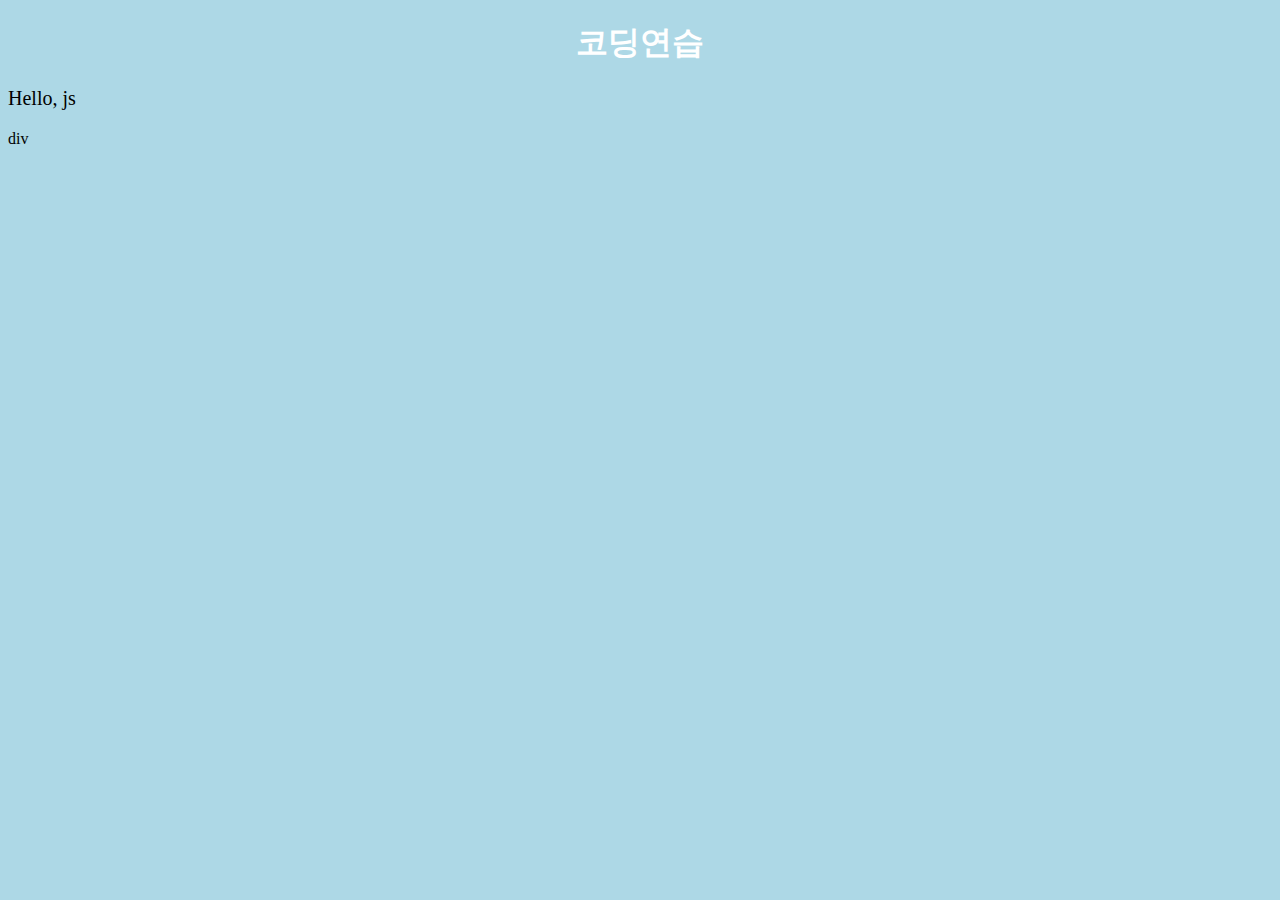
<file: index.html>
<!DOCTYPE html>
<html lang="ko">
	<head>
		<meta charset="utf-8">	
		<meta name="viewport" content="width=device-width, initial-scale=1.0">
		<link rel="stylesheet" href ="cs-style.css">
	</head>
		<body>
			<h1>코딩연습</h1>
			<p id='main'>여기에 내용</p>
			<div>div</div>
			<script src="index.js" charset="UTF-8"></script>
		</body>
</html>
</file>
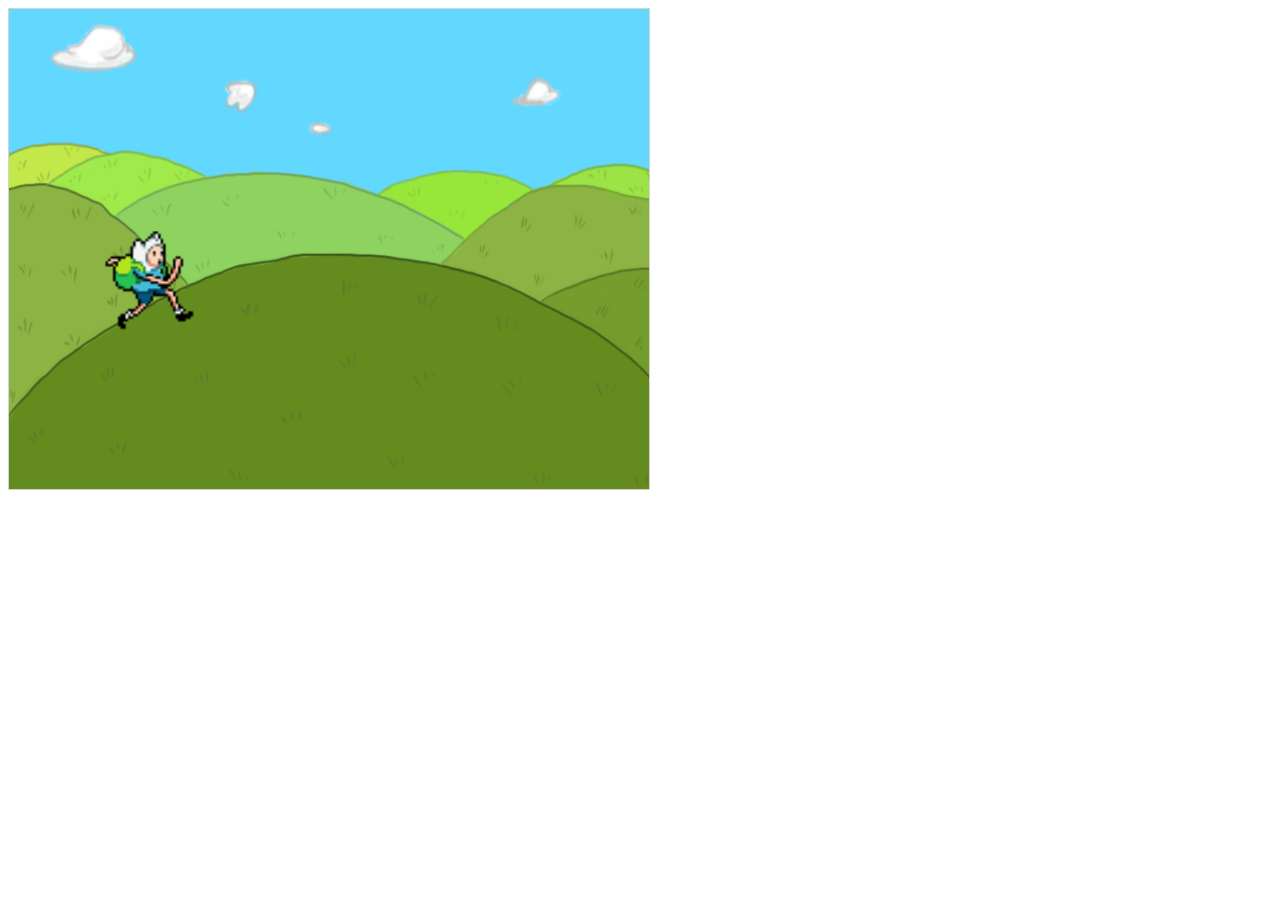
<file: Atlas/index.html>
<!DOCTYPE html>
<html lang="ko">
<head>
<style>
canvas {
    border:1px solid #d3d3d3;
    background-color: #f1f1f1;
}
</style>
</head>
<body>
<canvas id="canvas" width="640" height="480"></canvas>
<script src="atlas.js"> </script>
</html>
</file>
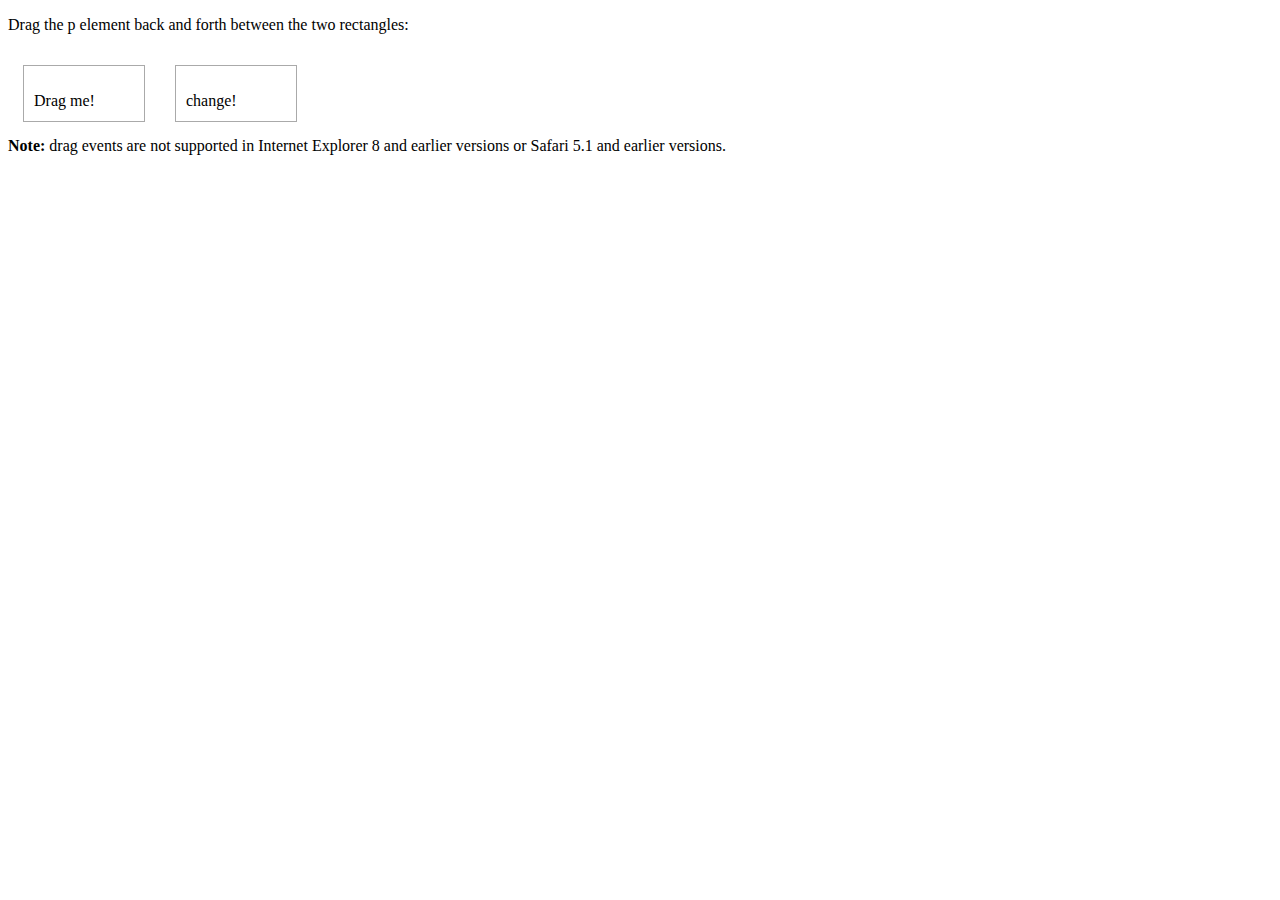
<file: day25/index.html>
<!DOCTYPE HTML>
<html>
<head>
<style>
.droptarget {
    float: left; 
    width: 100px; 
    height: 35px;
    margin: 15px;
    padding: 10px;
    border: 1px solid #aaaaaa;
}
</style>
</head>
<body>

<p>Drag the p element back and forth between the two rectangles:</p>

<div class="droptarget">
  <p draggable="true" id="dragtarget1">Drag me!</p>
</div>

<div class="droptarget">
    <p draggable="true" id="dragtarget2">change!</p>
</div>

<p style="clear:both;"><strong>Note:</strong> drag events are not supported in Internet Explorer 8 and earlier versions or Safari 5.1 and earlier versions.</p>

<p id="demo"></p>

<script>
/* Events fired on the drag target */

document.addEventListener("dragstart", function(event) {
    // The dataTransfer.setData() method sets the data type and the value of the dragged data
    //dataTransfer.setData () 메서드는 데이터 유형과 드래그 된 데이터의 값을 설정합니다.
    event.dataTransfer.setData("Text", event.target.id);
    
    // Output some text when starting to drag the p element
    //p 엘리먼트를 드래그하기 시작하면 텍스트를 출력한다.
    document.getElementById("demo").innerHTML = "Started to drag the p element.";
    
    // Change the opacity of the draggable element
    //드래그 할 수있는 요소의 불투명도 변경
    event.target.style.opacity = "0.4";
});

// While dragging the p element, change the color of the output text
//p 요소를 드래그하는 동안 출력 텍스트의 색상을 변경합니다.
document.addEventListener("drag", function(event) {
    document.getElementById("demo").style.color = "red";
});

// Output some text when finished dragging the p element and reset the opacity
//p 요소 드래그가 완료되면 텍스트를 출력하고 불투명도 재설정
document.addEventListener("dragend", function(event) {
    document.getElementById("demo").innerHTML = "Finished dragging the p element.";
    event.target.style.opacity = "1";
});


/* Events fired on the drop target */

// When the draggable p element enters the droptarget, change the DIVS's border style
//드래그 가능한 p 요소가 droptarget에 들어 오면 DIVS의 테두리 스타일을 변경합니다
document.addEventListener("dragenter", function(event) {
    if ( event.target.className == "droptarget" ) {
        event.target.style.border = "3px dotted red";
    }
});

// By default, data/elements cannot be dropped in other elements. To allow a drop, we must prevent the default handling of the element
//기본적으로 데이터 / 요소는 다른 요소에 놓을 수 없습니다. 드롭을 허용하려면 요소의 기본 처리를 방지해야합니다.
document.addEventListener("dragover", function(event) {
    event.preventDefault();
});

// When the draggable p element leaves the droptarget, reset the DIVS's border style
//draggable p 요소가 droptarget을 떠날 때 DIVS의 테두리 스타일을 재설정합니다.
document.addEventListener("dragleave", function(event) {
    if ( event.target.className == "droptarget" ) {
        event.target.style.border = "";
    }
});

/* On drop - Prevent the browser default handling of the data (default is open as link on drop)
   Reset the color of the output text and DIV's border color
   Get the dragged data with the dataTransfer.getData() method
   The dragged data is the id of the dragged element ("drag1")
   Append the dragged element into the drop element

    On drop - 데이터의 브라우저 기본 처리 방지 (기본값은 드롭 다운 링크로 열림) 
    출력 텍스트의 색상 및 DIV 테두리 색상 재설정 
    dataTransfer.getData () 메소드로 드래그 된 데이터 얻기 
    드래그 된 데이터는 다음과 같습니다. 드래그 된 요소의 id ( 'drag1') 
    드래그 된 요소를 drop 요소에 추가합니다.

*/
document.addEventListener("drop", function(event) {
    event.preventDefault();
    if ( event.target.className == "droptarget" ) {
        document.getElementById("demo").style.color = "";
        event.target.style.border = "";
        var data = event.dataTransfer.getData("Text");
        event.target.appendChild(document.getElementById(data));

    }
});
</script>

<!--
<script src="day25.js" charset="UTF-8"></script> 
-->
</body>
</html>
</file>
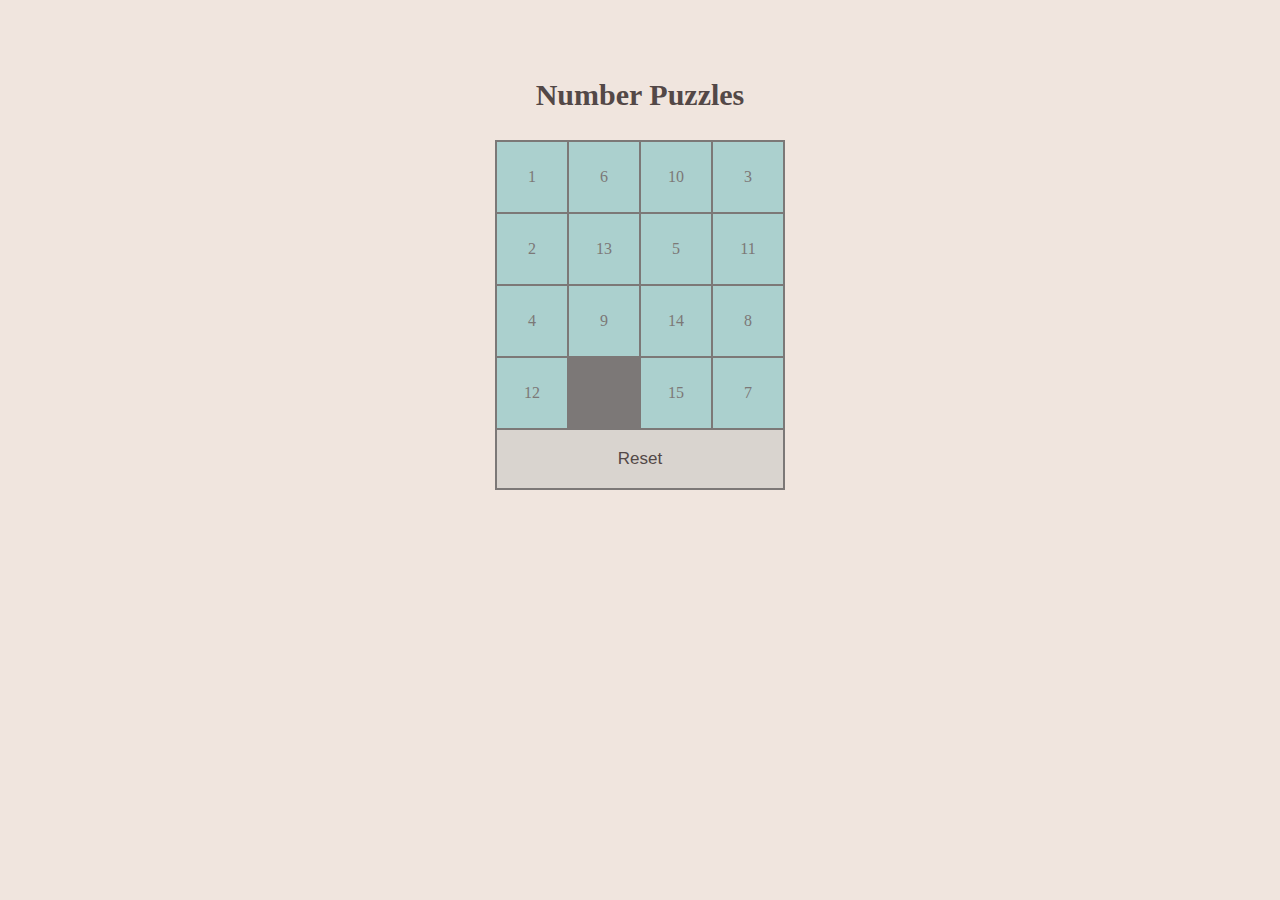
<file: puzzle/index.html>
<!DOCTYPE html>
<html lang="ko">
	<head>
		<meta charset="utf-8">	
		<meta name="viewport" content="width=device-width, initial-scale=1.0">
		<link rel="stylesheet" href ="reset.css">		
		<link rel="stylesheet" href ="puzzle.css">
	</head>
		<body>
			<div id="wrap">
				<h1 id="title">Number Puzzles</h1>
					<div id="puzzle" onclick="numClick(event)">
						<div id="d1" class="span-wrap">
							<span id="n00"></span><span id="n01"></span><span id="n02"></span><span id="n03"></span>
						</div>
						<div id="d2">
							<span id="n10"></span><span id="n11"></span><span id="n12"></span><span id="n13"></span>
						</div>
						<div id="d3">
							<span id="n20"></span><span id="n21"></span><span id="n22"></span><span id="n23"></span>
						</div>	
						<div id="d4">
							<span id="n30"></span><span id="n31"></span><span id="n32"></span><span id="n33"></span>
						</div>								
					</div>
				<div id="footer"><button type="button" id="btn" onclick="reStart()">Reset</button></div>
			</div>
			<script src="puzzle.js" charset="UTF-8"></script>
			<script
  				src="https://code.jquery.com/jquery-3.2.1.min.js"
  				integrity="sha256-hwg4gsxgFZhOsEEamdOYGBf13FyQuiTwlAQgxVSNgt4="
  				crossorigin="anonymous"></script>
		</body>
</html>
</file>
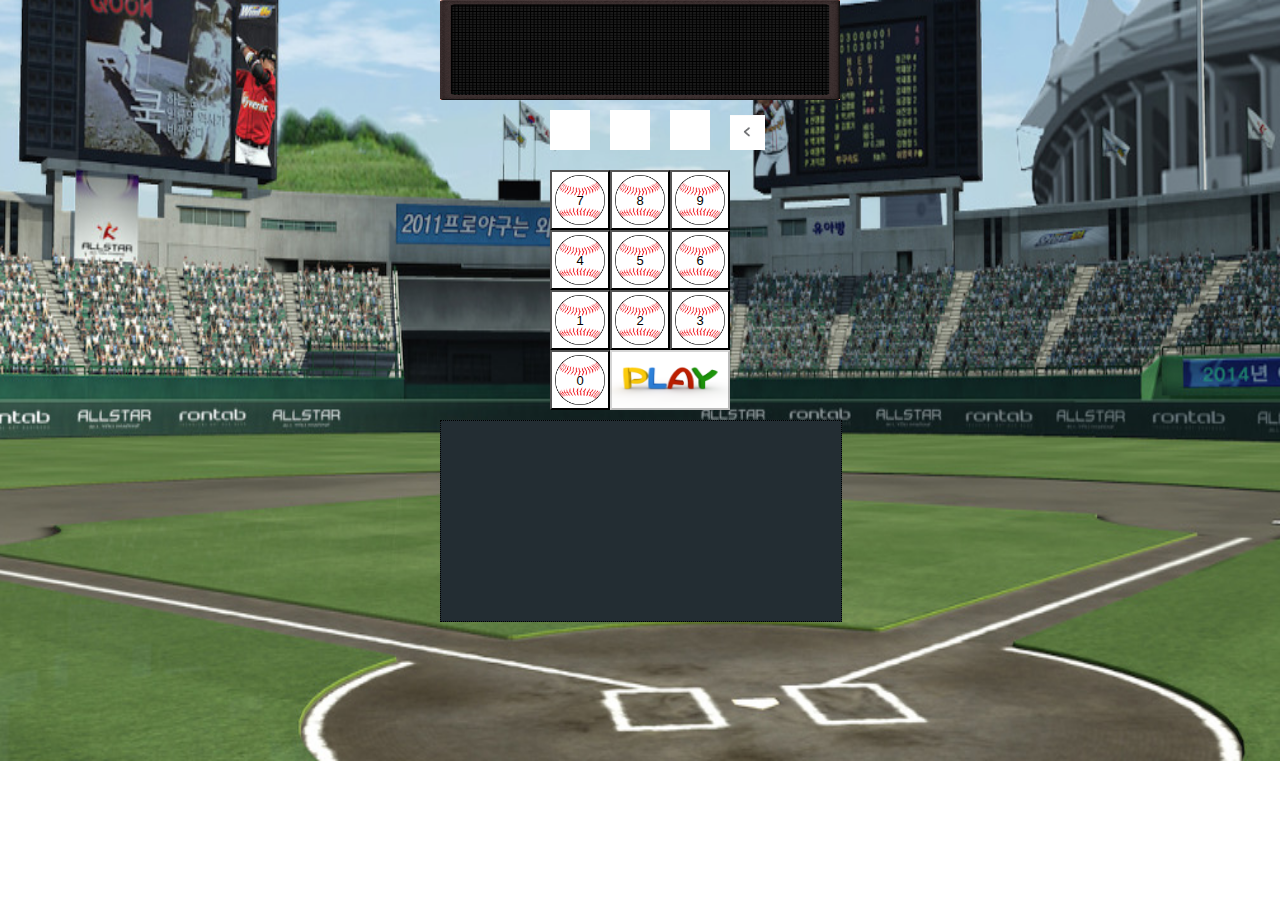
<file: day13/baseballgame.html>
<!DOCTYPE html>
<html lang="ko">
	<head>
		<meta charset="utf-8">	
		<meta name="viewport" content="width=device-width, initial-scale=1.0">
		<link rel="stylesheet" href ="reset.css">
		<link rel="stylesheet" href ="baseballgame.css">
	</head>
		<body>
			<script
  src="https://code.jquery.com/jquery-3.2.1.min.js"
  integrity="sha256-hwg4gsxgFZhOsEEamdOYGBf13FyQuiTwlAQgxVSNgt4="
  crossorigin="anonymous"></script>
  			<div id='wrap'>
  				<div id=header>
  					<h1 id='title'></h1>
  					<p id='output'></p>
  					<ol>
  						<li><p id="input0" value=0 ></p></li>
  						<li><p id="input1" value=1 ></p></li>
  						<li><p id="input2" value=2 ></p></li>
  						<li><button type="button" id="delBtn" onclick="delBtnClick()"></button></li>
  					</ol>
  				</div>
				<div id=center>
					<ul>						
						<li><button type="button" id="btn7" value=7 onclick="myBtnClick(this.value)">7</button></li>
						<li><button type="button" id="btn8" value=8 onclick="myBtnClick(this.value)">8</button></li>
						<li><button type="button" id="btn9" value=9 onclick="myBtnClick(this.value)">9</button></li>
						<li><button type="button" id="btn4" value=4 onclick="myBtnClick(this.value)">4</button></li>
						<li><button type="button" id="btn5" value=5 onclick="myBtnClick(this.value)">5</button></li>
						<li><button type="button" id="btn6" value=6 onclick="myBtnClick(this.value)">6</button></li>
						<li><button type="button" id="btn1" value=1 onclick="myBtnClick(this.value)">1</button></li>
						<li><button type="button" id="btn2" value=2 onclick="myBtnClick(this.value)">2</button></li>
						<li><button type="button" id="btn3" value=3 onclick="myBtnClick(this.value)">3</button></li>
						<li><button type="button" id="btn0" value=0 onclick="myBtnClick(this.value)">0</button></li>
						<li><button type="button" id="startBtn" onclick="startBtnClick()"></button></li>
					</ul>
				</div>
				<div id='footer'>
					<p id='history'></p>
				</div>


  			</div><!--wrap-->
			

			<script src="baseballgame.js" charset="UTF-8"></script>
		</body>
</html>
</file>
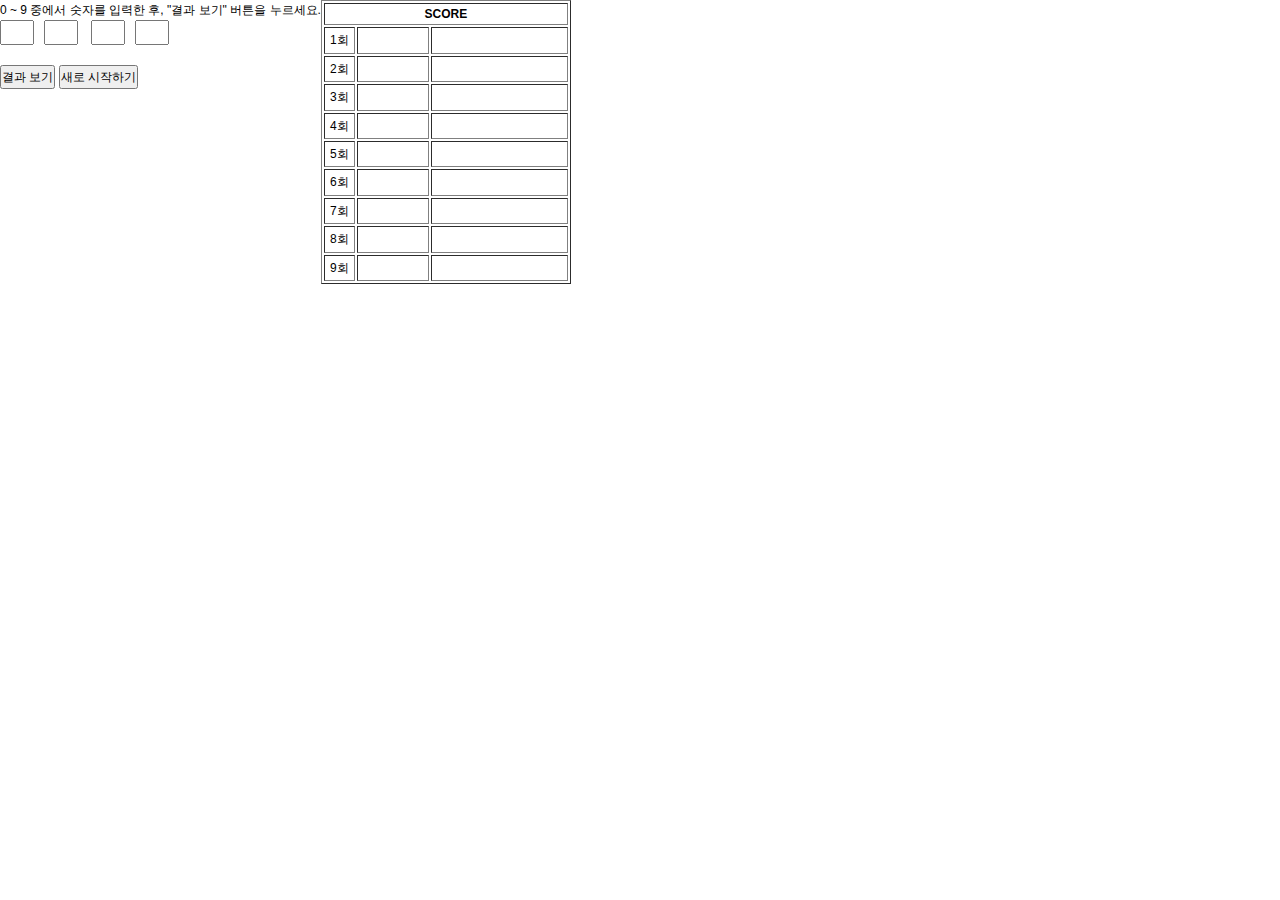
<file: day15/bullsAndCows.html>
<!DOCTYPE html>
<html>
<head>
<meta charset="UTF-8" />
<link rel="stylesheet" href ="bullsAndCows.css">
<title> 숫자 야구 게임 </title>

</head>
<body>
	<div style="float: left;">
	 <p>0 ~ 9 중에서 숫자를 입력한 후, "결과 보기" 버튼을 누르세요. </p>

	 <!-- ──────────────── 입력 부분 ──────────────── --> 
	 <form id="formArea">
		 <input type="text" class="text" /><input type="text" class="text" />
		 <input type="text" class="text" /><input type="text" class="text" />
	 </form>

	 <button onclick="bullsAndCows()"> 결과 보기 </button>
	 <button onclick="reStarting(); deleteText()"> 새로 시작하기 </button>

	 <p id="check_Correct"></p>
</div>

<table style="float: left;width: 250px" border="1">
	 <thead><tr><th colspan="3"> SCORE </th></tr></thead>

	 <!-- ──────────────── 출력 부분 ──────────────── --> 
	 <tbody id="tbodyArea">
		 <tr><td> 1회 </td><td style="width: 60px;">&nbsp;</td><td style="width: 125px;">&nbsp;</td></tr>
		 <tr><td> 2회 </td><td>&nbsp;</td><td>&nbsp;</td></tr>
		 <tr><td> 3회 </td><td>&nbsp;</td><td>&nbsp;</td></tr>
		 <tr><td> 4회 </td><td>&nbsp;</td><td>&nbsp;</td></tr>
		 <tr><td> 5회 </td><td>&nbsp;</td><td>&nbsp;</td></tr>
		 <tr><td> 6회 </td><td>&nbsp;</td><td>&nbsp;</td></tr>
		 <tr><td> 7회 </td><td>&nbsp;</td><td>&nbsp;</td></tr>
		 <tr><td> 8회 </td><td>&nbsp;</td><td>&nbsp;</td></tr>
		 <tr><td> 9회 </td><td>&nbsp;</td><td>&nbsp;</td></tr>
	 </tbody>

</table>

<p style="clear: both"><p>
<script src="bullsAndCows.js" charset="UTF-8"></script>
</body>
</html>
</file>
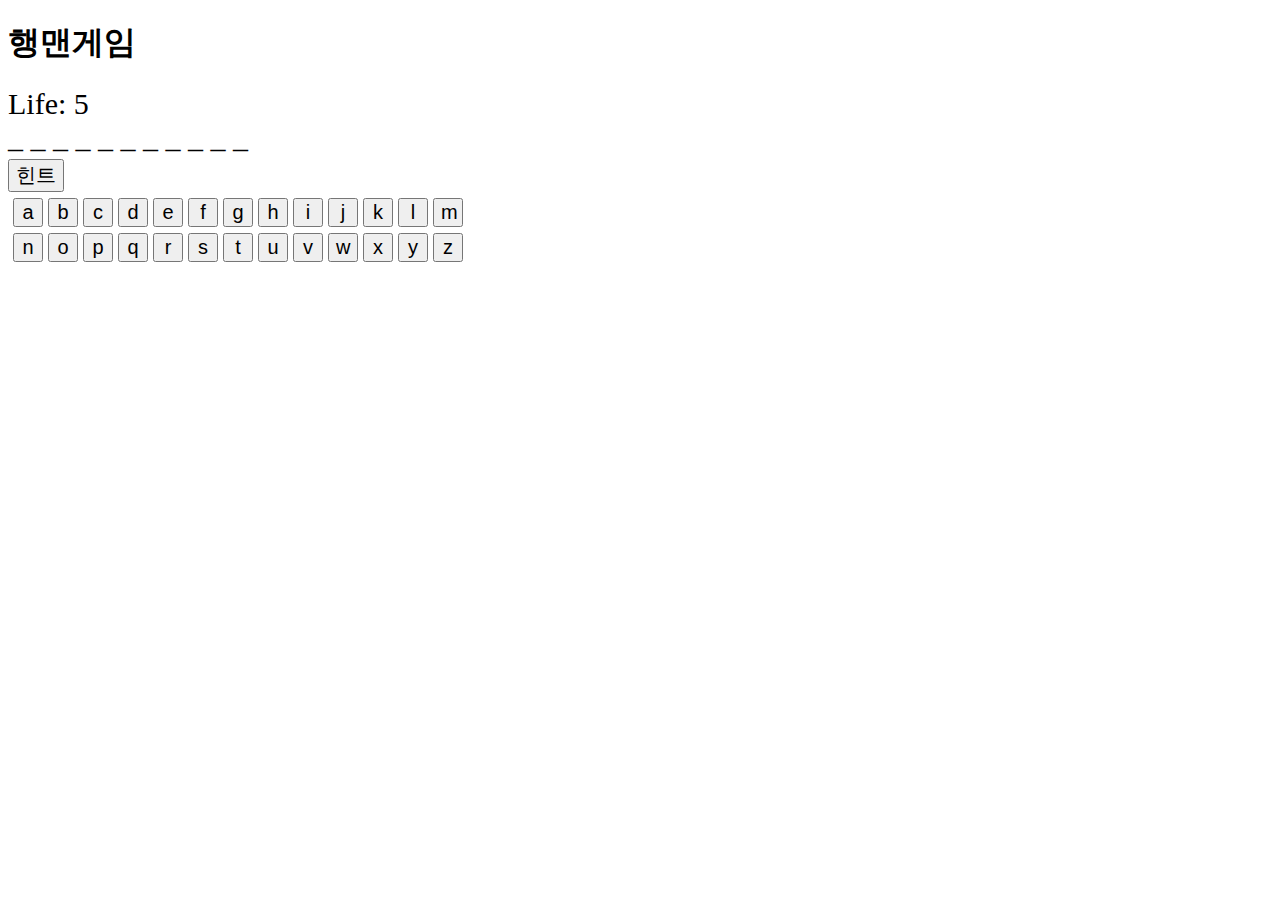
<file: day16/hangman.html>
<!DOCTYPE html>
<html lang="ko">
	<head>
		<meta charset="utf-8">	
		<meta name="viewport" content="width=device-width, initial-scale=1.0">		
		<link rel="stylesheet" href ="">
		<style>
 			div {font-size: 30px}
 			button {font-size: 20px;}
  			.alphabet {width: 30px;margin-left: 5px;}
  		</style>
	</head>
		<body>
			<script
  				src="https://code.jquery.com/jquery-3.2.1.min.js"
  				integrity="sha256-hwg4gsxgFZhOsEEamdOYGBf13FyQuiTwlAQgxVSNgt4="
  				crossorigin="anonymous"></script>
			<h1>행맨게임</h1>
			<!-- <input id="ans" style="background: yellow"> -->
			<!-- <button id="ansBtn" onclick="check()"></button> -->
			<div class="text">Life: <span id="life"</span></div>
  			<div id='message'></div>
 			<div id='hint'>
    			<button id='hint_button'>힌트</button>
    			<span id='hint_msg'></span>
  			</div>
  			<div id='keys'></div>
			<script src="hangman.js" charset="UTF-8"></script>
		</body>
</html>
</file>
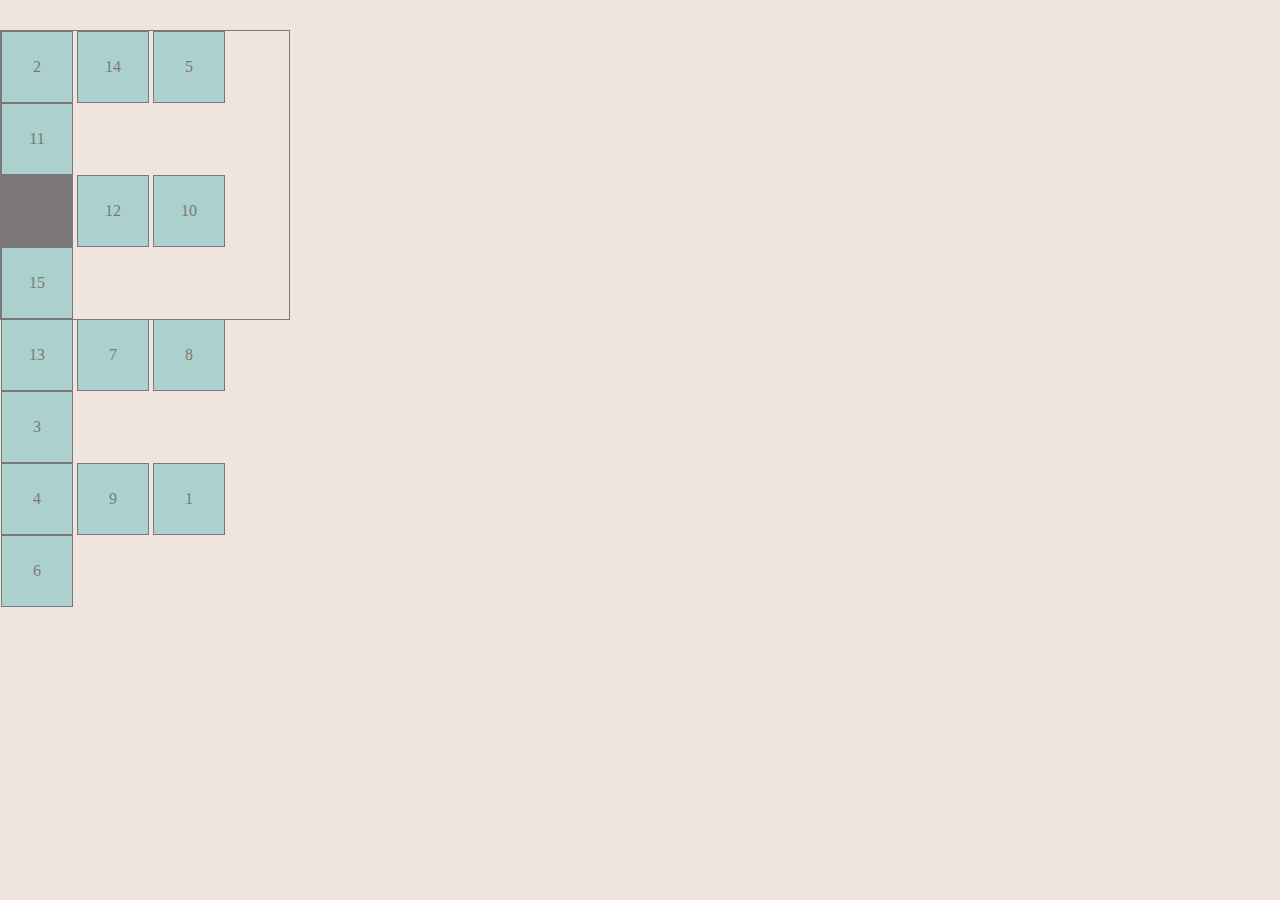
<file: puzzle/puzzle.html>
<!DOCTYPE html>
<html lang="ko">
	<head>
		<meta charset="utf-8">	
		<meta name="viewport" content="width=device-width, initial-scale=1.0">		
		<link rel="stylesheet" href ="puzzle.css">
	</head>
		<body>
			<script
  				src="https://code.jquery.com/jquery-3.2.1.min.js"
  				integrity="sha256-hwg4gsxgFZhOsEEamdOYGBf13FyQuiTwlAQgxVSNgt4="
  				crossorigin="anonymous"></script>
			<h1></h1>
			<div id="puzzle" onclick="numClick(event)">
				<div>
					<span id="n00" value=1 >1</span>
					<span id="n01">2</span>
					<span id="n02">3</span>
					<span id="n03">4</span>
				</div>
				<div>
					<span id="n10">5</span>
					<span id="n11">6</span>
					<span id="n12">7</span>
					<span id="n13">8</span>
				</div>
				<div>
					<span id="n20">9</span>
					<span id="n21">10</span>
					<span id="n22">11</span>
					<span id="n23">12</span>
				</div>	
				<div>
					<span id="n30">13</span>
					<span id="n31">14</span>
					<span id="n32">15</span>
					<span id="n33">n</span>
				</div>									
			</div>
			<script src="puzzle.js" charset="UTF-8"></script>
		</body>
</html>
</file>
<file: cs-style.css>
body {
    background-color: lightblue;
}

h1 {
    color: white;
    text-align: center;
}

p {
    font-family: verdana;
    font-size: 20px;
}
</file>
<file: puzzle/puzzle.css>
*{margin: 0 auto; padding: 0;}

body{background-color: #F0E5DE; margin: 0 auto;}
#wrap{width: 290px; height: 470px; margin: 0 auto; padding-top: 50px;}

h1{font-size: 30px; margin: 30px; text-align: center; color: #534847;}
#puzzle{display: inline-block; width: 288px; height: 288px; border: 1px solid #7C7877}
span{display: inline-block; width: 70px; height: 70px;text-align: center; line-height: 70px; border: 1px solid #7C7877}
#footer{width: 290px;border:}
#btn{width: 290px; height: 60px; margin: 0 auto; font-size: 17px; color: #534847;  background-color: #D9D4CF; border: 2px solid #7C7877; border-top: 0 solid #7C7877;}
</file>
<file: day13/baseballgame.css>
*{margin: 0 auto;}
body{background: url("img/bg2.jpg");background-size: 1300px 900px; background-repeat: no-repeat; background-position: center;}
#wrap{width: 400px; margin:0 auto;}

/* header */
#header{width: 400px; height: 170px; margin: 0 auto;}
#header>ol{*zoom:1; width: 300px; height: 60px; margin: 10px auto; padding-left: 110px;}
#header>ol:after{display: block;clear: :both; content: '';}
#header>ol>li>p{float: left; width: 40px; height: 40px; margin-right: 20px; text-align: center; line-height: 40px; background-color: #fff}
#delBtn{width: 35px; height: 35px; margin-top: 5px; border: none; background: url("img/btnback.png");background-size: 35px 35px; background-repeat: no-repeat; background-position: center;}
#output{height: 100px;text-align: center; font-size: 30px; color: #fff; line-height: 100px; background: url("img/view.jpg"); background-size: 400px 100px; background-repeat: no-repeat; background-position: center;}

/* center */
#center{width: 400px; height: 250px; }
#center>ul{*zoom:1; width: 180px; height: 240px; margin: 0 auto; background-color: #fff}
#center>ul:after{display: :block;clear: both; content: '';}
#center>ul>li{float: left; }
#center>ul>li>button{width: 60px; height: 60px; font-size: 13px; font-style: bold; background: url("img/numball.png"); background-size: 50px 50px;background-repeat: no-repeat;background-position: center;}
#center>ul>li:last-child>#startBtn{width: 120px; height: 60px; background: url("img/play1.png"); background-size: 120px 60px; background-repeat: no-repeat;background-position: center;}

/* footer */
#footer{width: 400px; height: 190px; padding-top: 10px; text-align: center; border: 1px dotted #000; background-color: #232d33;}
#footer>p{height: 21px; padding-left: 10px; color: #fff; }
</file>
<file: day15/bullsAndCows.css>
body, body * { 
	 margin: 0px; padding: 0px; 
	 font-family: 'New Gulim', '새굴림', Gulim, Arial, sans-serif; 
	 font-size: 12px; 
	 line-height: 1.7; 
} 

#formArea * { margin-bottom: 20px; } 
#formArea br { margin-bottom: 0px; } 
#formArea input.text { margin-right: 10px; width: 30px; text-align: center; } 

#tbodyArea td { padding: 2px 5px; text-align: center; } 

#check_Correct { margin-top: 10px }
</file>
